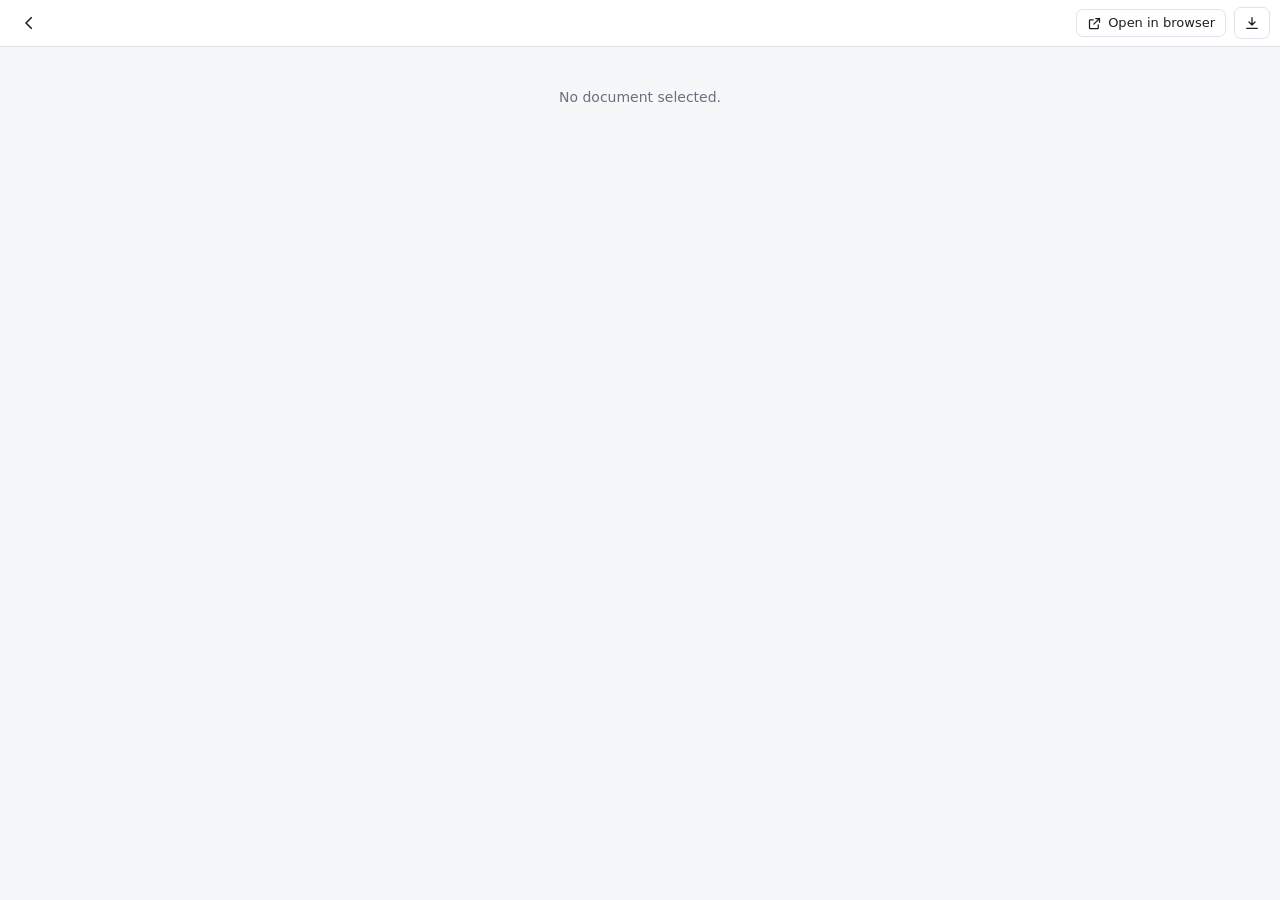
<file: app/static/viewer.html>
<!DOCTYPE html>
<html lang="en">
<head>
  <meta charset="utf-8">
  <meta name="viewport" content="width=device-width, initial-scale=1">
  <title>PDF</title>
  <link rel="icon" href="icons/icon.svg" type="image/svg+xml">
  <script>
    (function () {
      var t = localStorage.getItem("theme");
      if (!t) t = matchMedia("(prefers-color-scheme: dark)").matches ? "dark" : "light";
      document.documentElement.dataset.theme = t;
    })();
  </script>
  <link rel="stylesheet" href="style.css">
  <link rel="manifest" href="manifest.webmanifest" crossorigin="use-credentials">
  <meta name="theme-color" content="#e5484d">
</head>
<body class="viewer-page">
<header class="viewer-bar">
  <a class="btn ghost icon" id="backBtn" href="./" title="Back to the list" aria-label="Back">
    <svg viewBox="0 0 24 24" width="18" height="18" aria-hidden="true"><path d="M15 5l-7 7 7 7" fill="none" stroke="currentColor" stroke-width="2.2" stroke-linecap="round" stroke-linejoin="round"/></svg>
  </a>
  <div class="viewer-title" id="docTitle"><span class="viewer-dir" id="docDir"></span><span id="docName"></span></div>
  <a class="btn small" id="browserBtn" target="_blank" rel="noopener" title="Open the PDF in the browser's own viewer">
    <svg viewBox="0 0 24 24" width="15" height="15" aria-hidden="true"><path d="M14 4h6v6M20 4l-9 9M18 14v5a1 1 0 0 1-1 1H5a1 1 0 0 1-1-1V7a1 1 0 0 1 1-1h5" fill="none" stroke="currentColor" stroke-width="2" stroke-linecap="round" stroke-linejoin="round"/></svg>
    <span class="hide-narrow">Open in browser</span>
  </a>
  <a class="btn small icon" id="downloadBtn" title="Download" aria-label="Download">
    <svg viewBox="0 0 24 24" width="16" height="16" aria-hidden="true"><path d="M12 4v11m0 0l-4.5-4.5M12 15l4.5-4.5M4 20h16" fill="none" stroke="currentColor" stroke-width="2" stroke-linecap="round" stroke-linejoin="round"/></svg>
  </a>
</header>
<div class="viewer-msg" id="viewerMsg" hidden></div>
<iframe class="viewer-frame" id="viewerFrame" title="PDF viewer" allowfullscreen></iframe>
<script src="pwa.js"></script>
<script src="viewer.js"></script>
</body>
</html>
</file>
<file: app/static/style.css>
:root {
  --bg: #f6f7f9;
  --panel: #ffffff;
  --panel-2: #f0f2f5;
  --border: #dfe3e8;
  --text: #1c2026;
  --muted: #69717d;
  --accent: #e5484d;
  --primary: #2f6fed;
  --primary-text: #ffffff;
  --hover: #f3f5f8;
  --selected: #e8f0fe;
  --ok: #1f9d55;
  --ok-bg: #e3f6eb;
  --bad: #d63b3b;
  --bad-bg: #fde8e8;
  --warn: #b7791f;
  --warn-bg: #fdf3dc;
  --mark: #ffe58a;
  --mark-text: #1c2026;
  --tag-bg: #eef1f6;
  --tag-text: #3b4452;
  --shadow: 0 8px 30px rgba(15, 23, 42, .15);
  color-scheme: light;
}
:root[data-theme="dark"] {
  --bg: #0f1115;
  --panel: #171a21;
  --panel-2: #1e222b;
  --border: #2a2f3a;
  --text: #e3e6eb;
  --muted: #8b93a1;
  --primary: #4c84ff;
  --hover: #1d212a;
  --selected: #1b2740;
  --ok: #3ecf7f;
  --ok-bg: #12301f;
  --bad: #ff6b6b;
  --bad-bg: #3a1717;
  --warn: #f0b44c;
  --warn-bg: #3a2c10;
  --mark: #7a5d00;
  --mark-text: #fff3c4;
  --tag-bg: #252a35;
  --tag-text: #c8cdd6;
  --shadow: 0 8px 30px rgba(0, 0, 0, .5);
  color-scheme: dark;
}

* { box-sizing: border-box; }
html, body { margin: 0; }
body {
  background: var(--bg);
  color: var(--text);
  font: 14px/1.45 system-ui, -apple-system, "Segoe UI", Roboto, Ubuntu, sans-serif;
}
button, input, select { font: inherit; color: inherit; }
code { font-family: ui-monospace, SFMono-Regular, Menlo, Consolas, monospace; font-size: .92em; background: var(--panel-2); padding: 1px 5px; border-radius: 4px; }
.muted { color: var(--muted); }
[hidden] { display: none !important; }

/* ---------- top bar ---------- */
.topbar {
  position: sticky; top: 0; z-index: 20;
  display: flex; align-items: center; gap: 16px;
  padding: 10px 20px;
  background: var(--panel);
  border-bottom: 1px solid var(--border);
}
.brand { display: flex; align-items: center; gap: 8px; font-weight: 650; font-size: 16px; white-space: nowrap; }
.search { position: relative; flex: 1; max-width: 760px; }
.search input {
  width: 100%; padding: 9px 40px 9px 36px;
  border: 1px solid var(--border); border-radius: 8px;
  background: var(--panel-2); outline: none;
}
.search input:focus { border-color: var(--primary); background: var(--panel); }
.search-icon { position: absolute; left: 11px; top: 50%; transform: translateY(-50%); color: var(--muted); }
.help-btn {
  position: absolute; right: 7px; top: 50%; transform: translateY(-50%);
  width: 24px; height: 24px; border-radius: 50%;
  border: 1px solid var(--border); background: var(--panel); color: var(--muted); cursor: pointer; font-size: 12px;
}
.search-help {
  position: absolute; top: calc(100% + 6px); left: 0; right: 0;
  background: var(--panel); border: 1px solid var(--border); border-radius: 8px;
  box-shadow: var(--shadow); padding: 12px 14px; z-index: 30;
}
.search-help td { padding: 3px 10px 3px 0; vertical-align: top; }
.search-help p { margin: 8px 0 0; color: var(--muted); }
.top-actions { display: flex; gap: 8px; margin-left: auto; }

/* ---------- buttons ---------- */
.btn {
  display: inline-flex; align-items: center; justify-content: center; gap: 6px;
  padding: 7px 13px; border-radius: 7px;
  border: 1px solid var(--border); background: var(--panel); cursor: pointer;
  white-space: nowrap; user-select: none;
}
.btn:hover { background: var(--hover); }
.btn:disabled { opacity: .5; cursor: default; }
.btn.primary { background: var(--primary); border-color: var(--primary); color: var(--primary-text); }
.btn.primary:hover { filter: brightness(1.08); }
.btn.danger { color: var(--bad); }
.btn.ghost { border-color: transparent; background: transparent; }
.btn.ghost:hover { background: var(--hover); }
.btn.small { padding: 4px 10px; font-size: 13px; }
.btn.icon { padding: 7px 9px; }
:root[data-theme="dark"] .sun { display: block; }
:root[data-theme="dark"] .moon { display: none; }
:root[data-theme="light"] .sun { display: none; }

/* ---------- toolbar ---------- */
.toolbar {
  display: flex; flex-wrap: wrap; align-items: flex-end; gap: 12px;
  padding: 14px 20px 6px;
}
.filters { display: flex; flex-wrap: wrap; align-items: flex-end; gap: 10px; flex: 1; }
.field { display: flex; flex-direction: column; gap: 3px; font-size: 12px; color: var(--muted); }
.field.block { display: flex; margin-bottom: 12px; }
.field > span { font-weight: 550; }
.field select, .field input {
  font-size: 14px; color: var(--text);
  padding: 6px 9px; border-radius: 7px; border: 1px solid var(--border); background: var(--panel);
  min-width: 150px; outline: none;
}
.field input:focus, .field select:focus { border-color: var(--primary); }
.field.name-search input { min-width: 220px; }
.folder-actions {
  margin-left: auto;
  display: flex; align-items: center; gap: 6px; padding: 3px 3px 3px 10px;
  border: 1px solid var(--border); border-radius: 9px; background: var(--panel-2);
}
.folder-actions-label { font-size: 13px; color: var(--muted); max-width: 260px; overflow: hidden; text-overflow: ellipsis; white-space: nowrap; }
.folder-actions-label b { color: var(--text); }
.clear-filters { margin-bottom: 3px; color: var(--muted); }
.clear-filters:hover { color: var(--bad); }
.active-tags { display: flex; gap: 6px; flex-wrap: wrap; align-items: center; padding-bottom: 4px; }
.global-actions { position: relative; display: flex; gap: 8px; }
.menu {
  position: absolute; right: 0; top: calc(100% + 4px); z-index: 25;
  background: var(--panel); border: 1px solid var(--border); border-radius: 8px; box-shadow: var(--shadow);
  padding: 4px; display: flex; flex-direction: column; min-width: 220px;
}
.menu button { text-align: left; padding: 8px 12px; background: none; border: 0; border-radius: 6px; cursor: pointer; }
.menu button:hover { background: var(--hover); }

.statusbar {
  display: flex; flex-wrap: wrap; gap: 18px; align-items: center;
  padding: 4px 20px 10px; color: var(--muted); font-size: 13px;
}
.ocr-activity { display: inline-flex; gap: 8px; align-items: center; color: var(--warn); }
.spinner {
  width: 12px; height: 12px; border-radius: 50%;
  border: 2px solid currentColor; border-right-color: transparent;
  animation: spin .8s linear infinite; display: inline-block;
}
@keyframes spin { to { transform: rotate(360deg); } }

.bulkbar {
  position: sticky; top: 57px; z-index: 15;
  display: flex; flex-wrap: wrap; gap: 8px; align-items: center;
  margin: 0 20px 10px; padding: 8px 12px;
  background: var(--selected); border: 1px solid var(--primary); border-radius: 8px;
}
.bulkbar #bulkCount { font-weight: 600; margin-right: 6px; }

/* ---------- table ---------- */
main { padding: 0 20px 30px; }
.table-wrap {
  background: var(--panel); border: 1px solid var(--border); border-radius: 10px; overflow-x: auto;
  position: relative;
}
.table-wrap.dragover { outline: 2px dashed var(--primary); outline-offset: -6px; }
table.docs { width: 100%; border-collapse: collapse; }
.docs th, .docs td { padding: 9px 10px; text-align: left; border-bottom: 1px solid var(--border); vertical-align: top; }
.docs th {
  font-size: 12px; font-weight: 600; color: var(--muted); text-transform: uppercase; letter-spacing: .03em;
  background: var(--panel-2); white-space: nowrap; position: sticky; top: 0;
}
.docs th.sortable { cursor: pointer; user-select: none; }
.docs th.sortable:hover { color: var(--text); }
.docs th.sorted::after { content: " ▾"; }
.docs th.sorted.asc::after { content: " ▴"; }
.docs th.num, .docs td.num { text-align: right; }
.docs tbody tr:hover { background: var(--hover); }
.docs tbody tr.selected { background: var(--selected); }
.docs tbody tr:last-child td { border-bottom: 0; }
.col-check { width: 32px; }
.col-actions { width: 1%; white-space: nowrap; }
.docs td.nowrap { white-space: nowrap; }

.name-cell { min-width: 260px; max-width: 520px; }
.name-link { color: var(--text); text-decoration: none; font-weight: 550; word-break: break-word; display: inline-flex; gap: 7px; align-items: flex-start; }
.name-link:hover { color: var(--primary); }
.name-link svg { flex: none; margin-top: 2px; color: var(--accent); }
.snippet { margin-top: 4px; font-size: 12.5px; color: var(--muted); word-break: break-word; }
mark { background: var(--mark); color: var(--mark-text); border-radius: 2px; padding: 0 1px; }
.folder-link { color: var(--muted); cursor: pointer; word-break: break-word; }
.folder-link:hover { color: var(--primary); text-decoration: underline; }
.sub { font-size: 12px; color: var(--muted); }
.warn-text { color: var(--warn); }

.tag {
  display: inline-flex; align-items: center; gap: 4px;
  padding: 1px 8px; margin: 1px 4px 1px 0; border-radius: 999px;
  background: var(--tag-bg); color: var(--tag-text); font-size: 12px; cursor: pointer; white-space: nowrap;
  border: 1px solid transparent;
}
.tag:hover { border-color: var(--primary); }
.tag .x { cursor: pointer; opacity: .6; font-weight: bold; }
.tag .x:hover { opacity: 1; }
.tag.filter { background: var(--primary); color: var(--primary-text); }

.ocr-cell { white-space: nowrap; }
.badge {
  display: inline-flex; align-items: center; gap: 5px;
  font-size: 11.5px; font-weight: 700; letter-spacing: .04em;
  padding: 2px 8px; border-radius: 999px; vertical-align: middle;
}
.badge::before { content: ""; width: 7px; height: 7px; border-radius: 50%; background: currentColor; }
.badge.ok { color: var(--ok); background: var(--ok-bg); }
.badge.bad { color: var(--bad); background: var(--bad-bg); }
.badge.busy { color: var(--warn); background: var(--warn-bg); }
.badge.busy::before { animation: pulse 1s ease-in-out infinite; }
@keyframes pulse { 50% { opacity: .25; } }
.ocr-cell .btn { margin-left: 6px; }

.row-actions { display: flex; gap: 2px; }
.icon-btn {
  display: inline-flex; align-items: center; justify-content: center;
  width: 30px; height: 30px; border-radius: 6px; border: 0; background: transparent;
  color: var(--muted); cursor: pointer; text-decoration: none;
}
.icon-btn:hover { background: var(--panel-2); color: var(--text); }
.icon-btn.danger:hover { color: var(--bad); }

.empty { padding: 50px 20px; text-align: center; color: var(--muted); }
.pager { display: flex; justify-content: space-between; align-items: center; gap: 10px; padding: 12px 2px; color: var(--muted); flex-wrap: wrap; }
.pager .pages { display: flex; gap: 4px; align-items: center; }
.pager select { padding: 4px 6px; border-radius: 6px; border: 1px solid var(--border); background: var(--panel); }

/* ---------- dialogs ---------- */
.dlg {
  border: 1px solid var(--border); border-radius: 12px; padding: 0;
  background: var(--panel); color: var(--text); box-shadow: var(--shadow);
  width: min(520px, calc(100vw - 30px));
}
.dlg.wide { width: min(860px, calc(100vw - 30px)); }
.dlg::backdrop { background: rgba(0, 0, 0, .45); }
.dlg-inner { padding: 20px 22px; }
.dlg h2 { margin: 0 0 16px; font-size: 18px; }
.dlg-actions { display: flex; gap: 8px; align-items: center; margin-top: 16px; }
.spacer { flex: 1; }
.row { display: flex; gap: 8px; }
.row.center { justify-content: center; }
.grid2 { display: grid; grid-template-columns: 1fr 1fr; gap: 0 14px; }
@media (max-width: 640px) { .grid2 { grid-template-columns: 1fr; } }
.check { display: flex; gap: 7px; align-items: center; margin-bottom: 10px; }

.dropzone {
  border: 2px dashed var(--border); border-radius: 10px; padding: 22px; text-align: center; margin-bottom: 16px;
  background: var(--panel-2);
}
.dropzone p { margin: 0 0 8px; }
.dropzone.dragover { border-color: var(--primary); background: var(--selected); }
.upload-summary { font-size: 13px; color: var(--muted); margin-bottom: 6px; }
.upload-list { max-height: 300px; overflow: auto; border: 1px solid var(--border); border-radius: 8px; }
.upload-list:empty { display: none; }
.up-item { display: grid; grid-template-columns: 1fr 90px 140px; gap: 10px; align-items: center; padding: 6px 10px; border-bottom: 1px solid var(--border); font-size: 13px; }
.up-item:last-child { border-bottom: 0; }
.up-name { overflow: hidden; text-overflow: ellipsis; white-space: nowrap; }
.up-size { color: var(--muted); text-align: right; }
.up-state { font-size: 12px; }
.up-state.ok { color: var(--ok); }
.up-state.err { color: var(--bad); }
.up-state.dup { color: var(--warn); }
.progress { height: 5px; border-radius: 3px; background: var(--panel-2); overflow: hidden; }
.progress > div { height: 100%; background: var(--primary); width: 0; transition: width .15s; }

.tag-editor {
  display: flex; flex-wrap: wrap; gap: 4px; align-items: center;
  padding: 5px 7px; border: 1px solid var(--border); border-radius: 7px; background: var(--panel);
}
.tag-editor input { border: 0 !important; flex: 1; min-width: 140px !important; padding: 3px !important; background: transparent !important; }
.doc-info { font-size: 12.5px; }

.tabs { display: flex; gap: 4px; margin-bottom: 8px; }
.tab { padding: 6px 12px; border: 1px solid var(--border); background: var(--panel); border-radius: 6px; cursor: pointer; }
.tab.active { background: var(--primary); color: var(--primary-text); border-color: var(--primary); }
.textview {
  white-space: pre-wrap; word-break: break-word; max-height: 60vh; overflow: auto; margin: 0;
  padding: 12px; background: var(--panel-2); border-radius: 8px; border: 1px solid var(--border);
  font: 12.5px/1.5 ui-monospace, SFMono-Regular, Menlo, Consolas, monospace;
}

/* ---------- duplicates ---------- */
#dupDlg { max-height: calc(100vh - 30px); max-height: calc(100dvh - 30px); }
#dupDlg[open] { display: flex; flex-direction: column; }
#dupForm { display: flex; flex-direction: column; min-height: 0; flex: 1; }
.dup-help { margin: -8px 0 10px; font-size: 13px; }
/* the list scrolls, header + buttons stay visible; groups must not shrink (they would overlap) */
.dup-list { flex: 1 1 auto; min-height: 0; overflow: auto; display: flex; flex-direction: column; gap: 10px; }
.dup-group { flex-shrink: 0; border: 1px solid var(--border); border-radius: 8px; overflow: hidden; }
.dup-head {
  display: flex; gap: 10px; align-items: center; padding: 6px 10px; font-size: 12.5px;
  background: var(--panel-2); color: var(--muted); border-bottom: 1px solid var(--border);
}
.dup-head label { display: inline-flex; gap: 5px; align-items: center; cursor: pointer; }
.dup-item {
  display: grid; grid-template-columns: 22px minmax(0, 1fr) auto auto; gap: 10px; align-items: center;
  padding: 6px 10px; border-bottom: 1px solid var(--border); font-size: 13px; cursor: pointer;
}
.dup-item:last-child { border-bottom: 0; }
.dup-item .name-link { display: inline-flex; gap: 6px; align-items: center; color: inherit; text-decoration: none; max-width: 100%; }
.dup-item .name-link svg { flex-shrink: 0; }
.dup-item .name-link .dup-path { overflow-wrap: anywhere; }
.dup-item .name-link .dup-dir { color: var(--muted); }
.dup-item .name-link:hover .dup-path { text-decoration: underline; }
.dup-item .dup-meta { font-size: 12px; color: var(--muted); overflow: hidden; text-overflow: ellipsis; white-space: nowrap; }
.dup-item .dup-state { font-size: 12px; font-weight: 600; white-space: nowrap; }
.dup-item.keep .dup-state { color: var(--ok); }
.dup-item.del { opacity: .75; }
.dup-item.del .name-link .dup-path { text-decoration: line-through; }
.dup-item.del .dup-state { color: var(--bad); }
.btn.danger-fill { background: var(--bad); border-color: var(--bad); color: #fff; }
.btn:disabled { opacity: .5; cursor: default; }

/* ---------- toasts ---------- */
.toasts { position: fixed; right: 18px; bottom: 18px; display: flex; flex-direction: column; gap: 8px; z-index: 100; }
.toast {
  background: var(--panel); border: 1px solid var(--border); border-left: 4px solid var(--primary);
  border-radius: 8px; padding: 10px 14px; box-shadow: var(--shadow); max-width: 380px;
  animation: slidein .2s ease-out;
}
.toast.error { border-left-color: var(--bad); }
.toast.ok { border-left-color: var(--ok); }
@keyframes slidein { from { transform: translateY(10px); opacity: 0; } }

@media (max-width: 900px) {
  .topbar { flex-wrap: wrap; }
  .search { order: 3; flex-basis: 100%; max-width: none; }
  .bulkbar { top: 0; }
}
.pager .more { display: inline-flex; align-items: center; gap: 8px; }
#sentinel { height: 1px; }
.folder-actions .btn { color: var(--text); }

/* ---------- built-in PDF viewer (viewer.html) ---------- */
.viewer-page { display: flex; flex-direction: column; height: 100vh; height: 100dvh; overflow: hidden; }
.viewer-bar {
  display: flex; align-items: center; gap: 8px; padding: 6px 10px; flex-shrink: 0;
  background: var(--panel); border-bottom: 1px solid var(--border);
}
.viewer-bar a.btn { display: inline-flex; align-items: center; gap: 6px; text-decoration: none; color: inherit; }
.viewer-title { flex: 1; min-width: 0; overflow: hidden; text-overflow: ellipsis; white-space: nowrap; font-weight: 600; }
.viewer-dir { color: var(--muted); font-weight: 400; }
.viewer-frame { flex: 1; width: 100%; border: 0; display: block; background: var(--bg); }
.viewer-msg { padding: 40px 20px; text-align: center; color: var(--muted); }
@media (max-width: 560px) { .hide-narrow { display: none; } }
</file>
